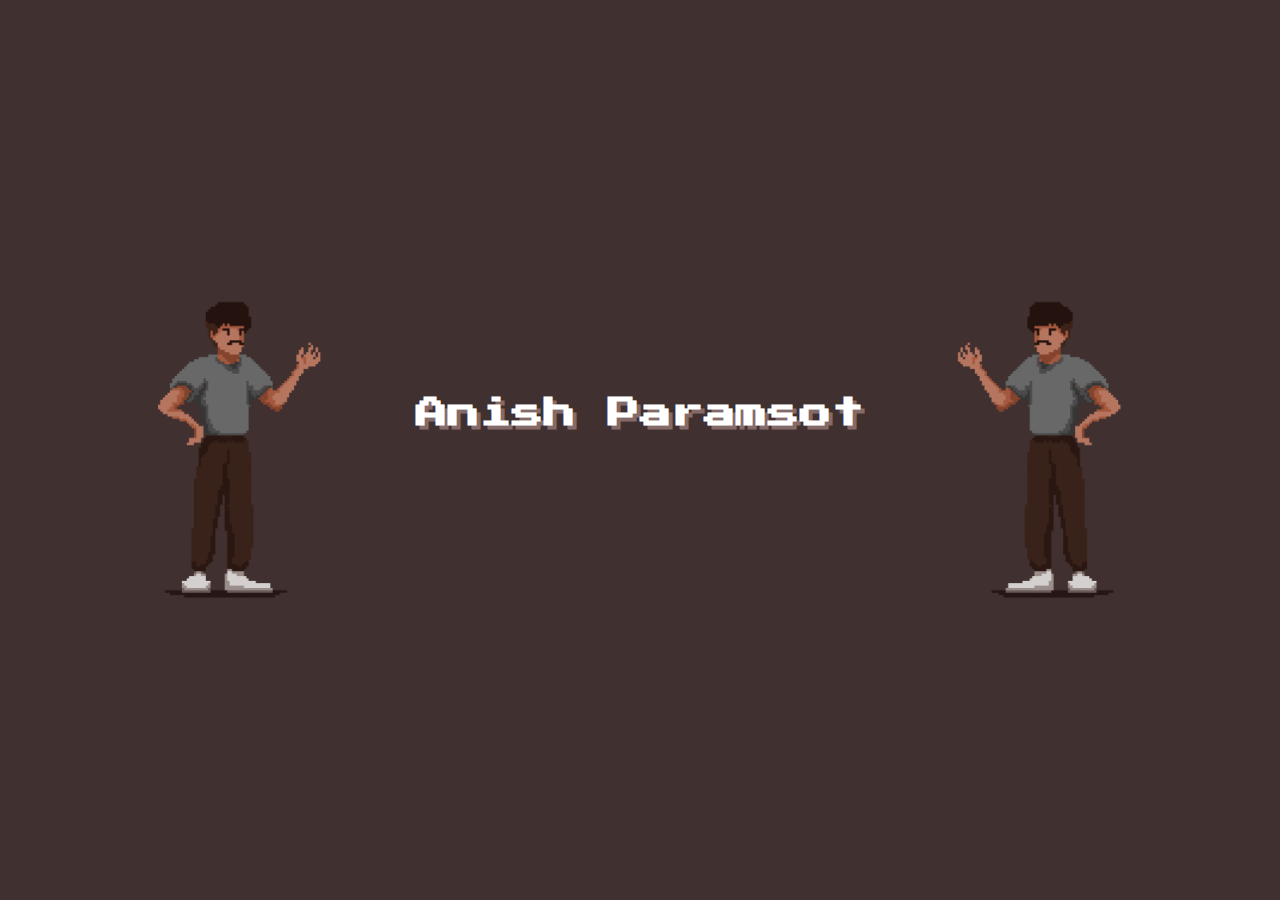
<file: index.html>
<!DOCTYPE html>

<html lang="en">
    <head>
         <title>
            Anish Paramsothy Portfolio (Homepage)
         </title>
         <link rel="stylesheet" href="styles.css"> 
         <link rel="stylesheet" href="https://fonts.google.com/specimen/Cascadia+Code">
         <link rel="stylesheet" href="https://fonts.googleapis.com/css2?family=Press+Start+2P&display=swap">
    </head>
    <body>
        <header>
        </header>

        <main> 
            <div class="content-container">
                <img src="images/Me2.gif" alt="waving" class="right-image">
                <div class="typing-container">
                    <h1 id = "homepage"></h1>
                    <h3 id = "homepage2"></h3>
                    <div class="link-container">
                        <a href = "about.html" id = "about" style = "visibility:hidden">About Me</a>
                        <div class="divider"></div>
                        <a href = "project.html" id = "project" style = "visibility:hidden">Projects</a>
                    </div>
                </div>
                <img src="images/Me.gif" alt="waving" class="right-image">
            </div>
        </main>

        <footer>
        </footer>

        <script src="script.js"></script>
    </body>
</html>
</file>
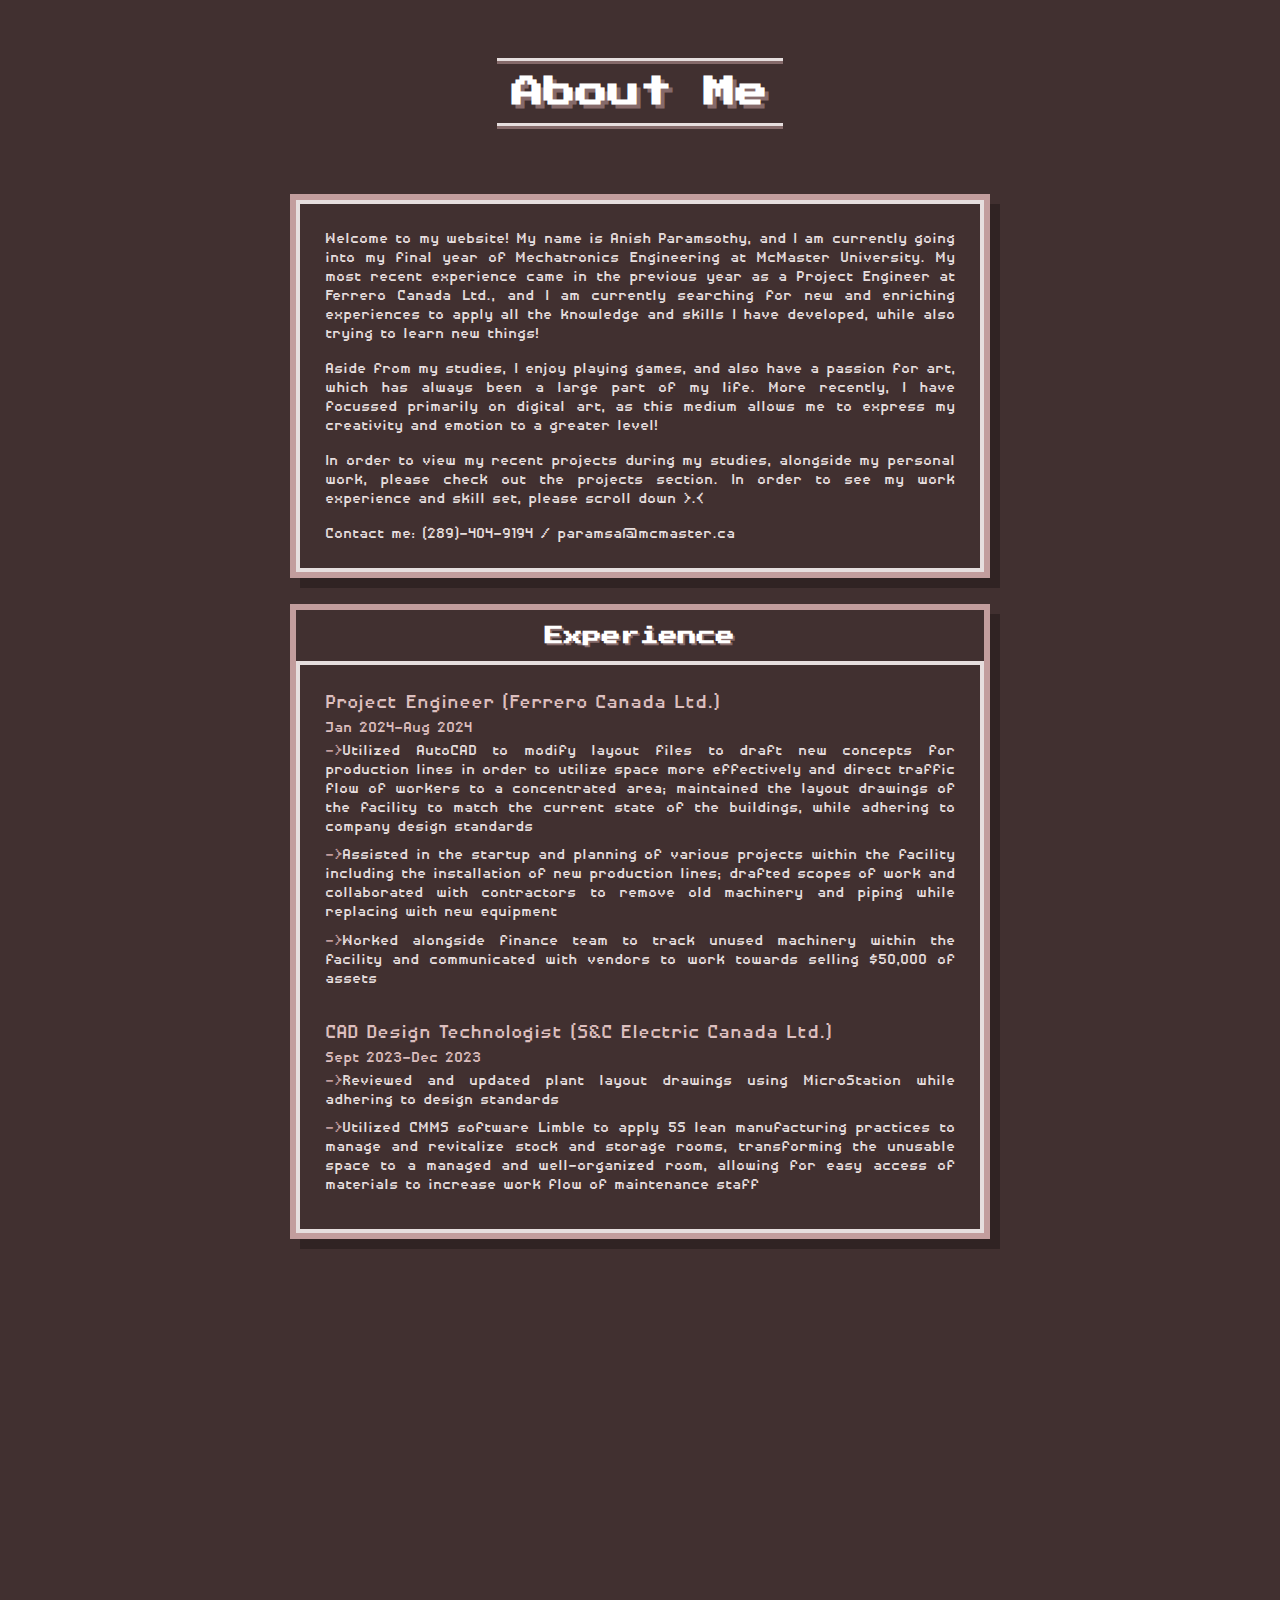
<file: about.html>
<!DOCTYPE html>
    <head>
        <title>
        Anish Paramsothy Portfolio (About Me)
        </title>
        <link rel="stylesheet" href="stylesA.css"> 
        <link rel="stylesheet" href="https://fonts.google.com/specimen/Cascadia+Code">
        <link rel="stylesheet" href="https://fonts.googleapis.com/css2?family=Press+Start+2P&display=swap">
    </head>
    <body>
        <main class="content-container">
            <div class="titlecontainer">
                <div class="titleborder">
                    <h1 id = "title">About Me</h1>
                </div>
            </div>

            <div class="dividervert"></div>

            <div class="link-container">

                <a href = "index.html" id = "index">
                    <h4>Homepage</h6>
                </a>

                <a href="project.html" id = "project"> 
                    <h4>Projects</h6> 
                </a>

                <a href="#" id="resume">
                    <h4>Resume</h6>
                </a>
            </div>

            <div class="dividervert"></div>
            <div class="fade-in">
                <div class="outerborder">
                    <div class="innerborder">
                        <div class="DDB", style="text-align: justify">
                            <h3>
                                Welcome to my website! My name is Anish Paramsothy, and I am currently going into my final year of Mechatronics Engineering at McMaster University. My most recent experience came in the previous year as a Project Engineer at Ferrero Canada Ltd., and I am currently searching for new and enriching experiences to apply all the knowledge and skills I have developed, while also trying to learn new things! 
                            </h3>
                            <div class="dividervert"> </div>
                            <h3>
                                Aside from my studies, I enjoy playing games, and also have a passion for art, which has always been a large part of my life. More recently, I have focussed primarily on digital art, as this medium allows me to express my creativity and emotion to a greater level!
                            </h3>
                            <div class="dividervert"> </div>
                            <h3>
                                In order to view my recent projects during my studies, alongside my personal work, please check out the projects section. In order to see my work experience and skill set, please scroll down >.<
                            </h3>
                            <div class="dividervert"> </div>
                            <h3>
                                Contact me: (289)-404-9194 / paramsa@mcmaster.ca
                            </h3>
                        </div>
                    </div>
                </div>
            </div>
            <div class="dividervert"> </div>
            <div class = "fade-in">
                <div class="outerborder">
                    <div class="dividervert"></div>
                    <div id="subtitle">
                        <h3>Experience</h3>
                    </div>
                    <div class="dividervert"></div>
                    <div class="innerborder">
                        <div class="DDB" style="text-align: justify">
                            <h2 id="subsubtitle">
                                Project Engineer (Ferrero Canada Ltd.) 
                            </h2>
                            <h3 id="subsubtitle">Jan 2024-Aug 2024</h3>
                            <h3>
                                <ul>
                                    <li>Utilized AutoCAD to modify layout files to draft new concepts for production lines in order to utilize space more
                                        effectively and direct traffic flow of workers to a concentrated area; maintained the layout drawings of the facility to
                                        match the current state of the buildings, while adhering to company design standards
                                    </li>
                                    <li>Assisted in the startup and planning of various projects within the facility including the installation of new
                                        production lines; drafted scopes of work and collaborated with contractors to remove old machinery and piping
                                        while replacing with new equipment
                                    </li>
                                    <li>Worked alongside finance team to track unused machinery within the facility and communicated with vendors to
                                        work towards selling $50,000 of assets
                                    </li>
                                </ul>
                            </h3>
                            <div class="dividervert"> </div>
                            <div class="dividervert"> </div>
                            <h2 id="subsubtitle">
                                CAD Design Technologist (S&C Electric Canada Ltd.)
                            </h2>
                            <h3 id="subsubtitle">Sept 2023-Dec 2023</h3>
                            <h3>
                                <ul>
                                    <li>Reviewed and updated plant layout drawings using MicroStation while adhering to design standards
                                    </li>
                                    <li>Utilized CMMS software Limble to apply 5S lean manufacturing practices to manage and revitalize stock and
                                        storage rooms, transforming the unusable space to a managed and well-organized room, allowing for easy access of
                                        materials to increase work flow of maintenance staff 
                                    </li>
                                </ul>
                            </h3>
                        </div>
                    </div>
                </div>
            </div>
            <div class="dividervert"> </div>
            <div class = "fade-in">
                <div class="outerborder">
                    <div class="dividervert"></div>
                    <div id="subtitle">
                        <div class="divider"></div>
                        <h3>Skills</h3>
                    </div>
                    <div class="dividervert"></div>
                    <div class="innerborder">
                        <div class="DDB", style="text-align: justify">
                            <h2 id="subsubtitle">
                                Relevant Coursework (Completed):
                            </h2>
                            <h3>
                                <ul>
                                    <li>CAD/CAM/CAE (Autodesk Inventor, Fusion 360)</li>
                                    <li>Thermal Systems Design</li>
                                    <li>Embedded Systems Design (Verilog, DE1-SoC, C)</li>
                                    <li>Data Structures and Algorithms (C++)</li>
                                    <li>Operating Systems ( C )</li>
                                    <li>Control Systems (Matlab)</li>
                                    <li>Predictive and Intelligent Control</li>
                                </ul>
                            </h3>
                            <div class="dividervert"></div>
                            <h2 id="subsubtitle">
                                Relevant Coursework (In Progress):
                            </h2>
                                <h3>
                                    <ul>
                                        <li>Fluid Mechanics and Heat Transfer</li>
                                        <li>Mechanical Behaviour of Materials</li>
                                        <li>Mechanical Vibrations</li>
                                    </ul>
                                </h3>
                            <div class="dividervert"></div>
                            <h2 id="subsubtitle">
                                CAD:
                            </h2>
                            <h3>
                                <ul>
                                    <li>Autodesk Inventor, Fusion 360, AutoCAD, SketchUp, SolidWorks, MicroStation</li>
                                </ul>
                            </h3>
                            <div class="dividervert"></div>
                            <h2 id="subsubtitle">
                                Software/Hardware:
                            </h2>
                            <h3>
                                <ul>
                                    <li>C, Verilog, C++, Assembly, Python, Matlab, HTML, CSS, JS, Arudino, Raspberry Pi, STM32, DE1-SoC</li>
                                </ul>
                            </h3>
                            <div class="dividervert"></div>
                            <h2 id="subsubtitle">Other:</h2>
                            <h3>
                                <ul>
                                    <li>Microsoft Office Suite (Powerpoint, Excel, Word, Project), Multisim, Maple, Digital Art</li>
                                </ul>
                            </h3>
                        </div>
                    </div>
                </div>
            </div>
            <div id="pdfOverlay" class="pdf-overlay">
                <object id="pdfViewer" type="application/pdf" data=""></object>
            </div>
        </main>
        <script src="scriptA.js"></script>
    </body>
</html>
</file>
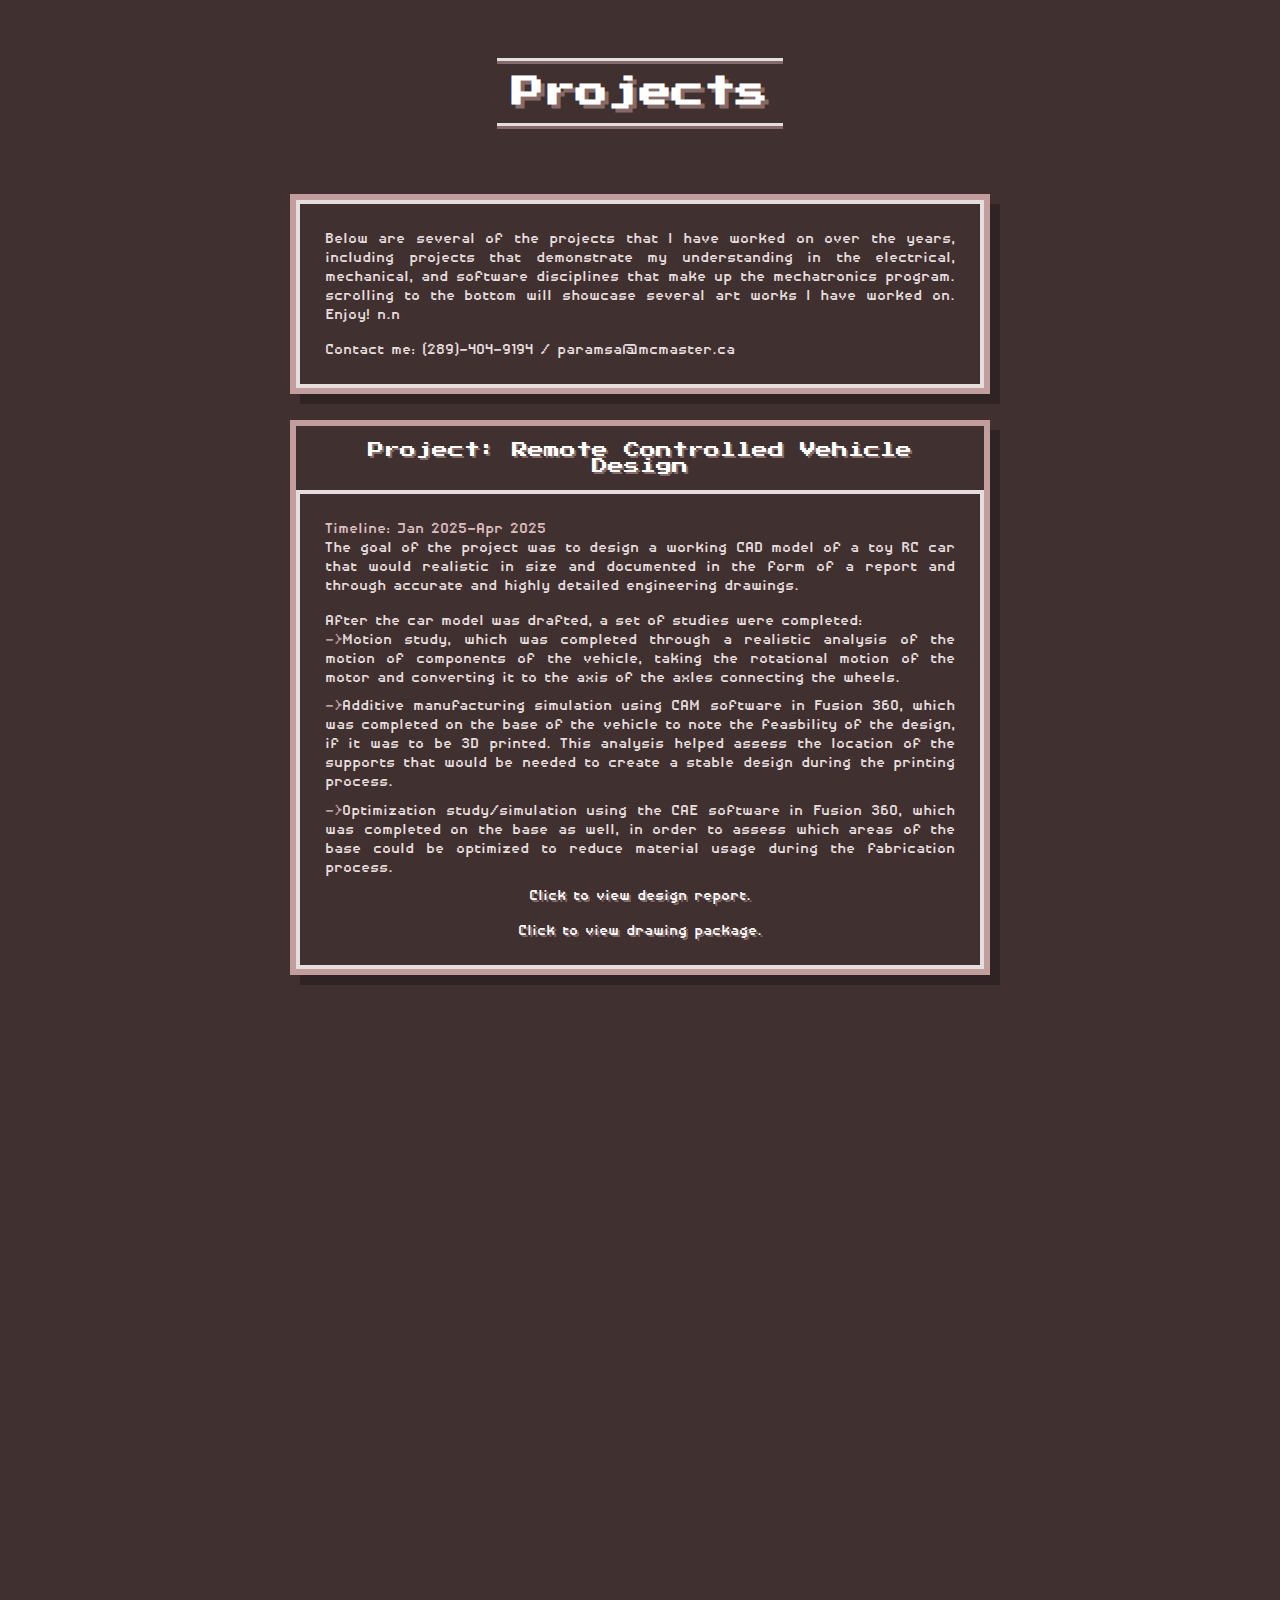
<file: project.html>
<!DOCTYPE html>
    <head>
        <title>
        Anish Paramsothy Portfolio (Projects)
        </title>
        <link rel="stylesheet" href="stylesP.css"> 
        <link rel="stylesheet" href="https://fonts.google.com/specimen/Cascadia+Code">
        <link rel="stylesheet" href="https://fonts.googleapis.com/css2?family=Press+Start+2P&display=swap">
    </head>
    <body>
        <main class="content-container">
            <div class="titlecontainer">
                <div class="titleborder">
                    <h1 id = "title">Projects</h1>
                </div>
            </div>

            <div class="dividervert"></div>

            <div class="link-container">
                <a href="index.html" id="index">
                    <h4>Homepage</h4>
                </a>
                <div class="divider"></div>
                <a href="about.html" id="about">
                    <h4>About Me</h4>
                </a>
            </div>

            <div class="dividervert"></div>

            <div class="fade-in">
                <div class="outerborder">
                    <div class="innerborder">
                        <div class="DDB", style="text-align: justify">
                            <h3>
                                Below are several of the projects that I have worked on over the years, including projects that demonstrate my understanding in the electrical, mechanical, and software disciplines that make up the mechatronics program. scrolling to the bottom will showcase several art works I have worked on. Enjoy! n.n
                            </h3>
                            <div class="dividervert"> </div>
                                <h3>
                                    Contact me: (289)-404-9194 / paramsa@mcmaster.ca
                                </h3>
                        </div>
                    </div>
                </div>
            </div>

            <div class="dividervert"></div>
            
            <div class="fade-in">
                <div class="outerborder">
                    <div class="dividervert"></div>
                    <div id="subtitle">
                        Project: Remote Controlled Vehicle Design
                    </div>
                    <div class="dividervert"></div>
                    <div class="innerborder">
                        <div class="DDB" style="text-align: justify">
                            <div id="subsubtitle">
                                <h3>
                                    Timeline: Jan 2025-Apr 2025
                                </h3>
                            </div>
                            <h3>The goal of the project was to design a working CAD model of a toy RC car that would realistic in size and documented in the form of a report and through accurate and highly detailed engineering drawings.</h3>
                            <div class="dividervert"></div>
                            <h3>After the car model was drafted, a set of studies were completed:</h3>
                            <h3>
                                <ul>
                                    <li>Motion study, which was completed through a realistic analysis of the motion of components of the vehicle, taking the rotational motion of the motor and converting it to the axis of the axles connecting the wheels.</li>
                                    <li>Additive manufacturing simulation using CAM software in Fusion 360, which was completed on the base of the vehicle to note the feasbility of the design, if it was to be 3D printed. This analysis helped assess the location of the supports that would be needed to create a stable design during the printing process.</li>
                                    <li>Optimization study/simulation using the CAE software in Fusion 360, which was completed on the base as well, in order to assess which areas of the base could be optimized to reduce material usage during the fabrication process.</li>
                                </ul>
                            </h3>
                        </div>
                        <div class="DDB" style="text-align: center">
                        <a href="#" id="REMOTEVEHICLEREPORT">
                            <h3>Click to view design report.</h3>
                        </a>
                        <div class="dividervert"></div>
                        <a href="#" id="REMOTEVEHICLEDRAWINGPACKAGE">
                            <h3>Click to view drawing package.</h3>
                        </a>
                        </div>
                    </div>
                </div>
            </div> 

            <div class="dividervert"></div>

            <div class="fade-in">
                <div class="outerborder">
                    <div class="dividervert"></div>
                    <div id="subtitle">
                        Project: SDRAM Controller Interface on FPGA
                    </div>
                    <div class="dividervert"></div>
                    <div class="innerborder">
                        <div class="DDB" style="text-align: justify">
                            <div id="subsubtitle">
                                <h3>
                                    Timeline: March 2025
                                </h3>
                            </div>
                            <h3>A smaller project on the DE1-SoC which allowed me to understand and learn how to develop hardware/software codesign through the FPGA. The goal of this prject was to connect the SDRAM memory chip of the DE1-SoC to the Avalon interface also present on the board, which would allow for software implementation to be connected to the chip. The project required us to develop an SOPC (system on programmable chip), which would eventually allow C code to be transferrable to the FPGA. </h3>
                            <div class="dividervert"></div>
                            <div class="DDB" style="text-align: center">
                                <a href="#" id="SDRAM">
                                    <h3>Click to view design report.</h3>
                                </a>
                            </div>
                        </div>
                    </div>
                </div>
            </div> 

            <div class="dividervert"></div>

            <div class="fade-in">
                <div class="outerborder">
                    <div class="dividervert"></div>
                    <div id="subtitle">
                        Project: Digital Signal Processing on FPGA
                    </div>
                    <div class="dividervert"></div>
                    <div class="innerborder">
                        <div class="DDB" style="text-align: justify">
                            <div id="subsubtitle">
                                <h3>
                                    Timeline: Feb 2025
                                </h3>
                            </div>
                            <h3>A smaller project that utilized the DE1-SoC FPGA to develop a signal processor that could take in sound input and either replay it with an echo or with specific frequencies removed. The echo worked by taking thee original sound and running it through a shift register, while adding that output to the original sound. We also developed a FIR filter to remove specific frequecies from the sound input.</h3>
                        <div class="dividervert"></div>
                            <h3>This project was developed using hardware design completed in Verilog, with the mathematical component of the FIR filter completed in MATLAB.</h3>    
                        <div class="dividervert"></div>
                        <div class="DDB" style="text-align: center">
                            <a href="#" id="SIGNALPROCESSOR">
                                <h3>Click to view design report.</h3>
                            </a>
                        </div>
                        </div>
                    </div>
                </div>
            </div> 

            <div class="dividervert"></div>

            <div class="fade-in">
                <div class="outerborder">
                    <div class="dividervert"></div>
                    <div id="subtitle">
                        Personal: Art
                    </div>
                    <div class="dividervert"></div>
                    <div class="innerborder">
                        <div class="DDB" style="text-align: justify">
                            <div id="subsubtitle">
                                <h3>
                                    Timeline: N/A
                                </h3>
                            </div>
                            <h3>Below are several artworks I have completed over several years. I love working in many different mediums such as pencil/ink, paint and digital art! Click the links below to view.</h3>
                            <div class="dividervert"></div>
                            <div class="DDB" style="text-align: center">
                                <a href="#" id="ART1">
                                    <h3>Chadwick Boseman Portrait (Pencil)</h3>
                                </a>
                            </div>
                            <div class="dividervert"></div>
                            <div class="DDB" style="text-align: center">
                                <a href="#" id="ART2">
                                    <h3>Benedict Cumberbatch Portrait (Painting)</h3>
                                </a>
                            </div>
                            <div class="dividervert"></div>
                            <div class="DDB" style="text-align: center">
                                <a href="#" id="ART3">
                                    <h3>Anime Poster Recreation (Digital)</h3>
                                </a>
                            </div>
                            <div class="dividervert"></div>
                            <div class="DDB" style="text-align: center">
                                <a href="#" id="ART4">
                                    <h3>Anime Poster 1 (Original, Digital)</h3>
                                </a>
                            </div>
                            <div class="dividervert"></div>
                            <div class="DDB" style="text-align: center">
                                <a href="#" id="ART5">
                                    <h3>Anime Poster 2 (Original, Digital)</h3>
                                </a>
                            </div>
                        </div>
                    </div>
                </div>
            </div>             
            <div id="pdfOverlay" class="pdf-overlay">
                <object id="pdfViewer" type="application/pdf" data=""></object>
            </div>
        </main>
        <script src="scriptP.js"></script>
    </body>
</html>
</file>
<file: styles.css>
* {
    margin: 0;
    padding: 0;
    box-sizing: border-box
}

body {
    font-family: 'Cascadia Code', 'Arial', sans-serif;
    background-color: #413030;
    color: #856a6a;
    display: flex;
    flex-direction: column;
    height: 100vh;
    padding: 2rem;
}

main {
    font-family: 'Press Start 2P', 'Arial', sans-serif;
    display: flex;
    flex-direction: column;
    justify-content: center;
    align-items: center;
    flex-grow: 1;
    padding: 2vw;
}

main h1, main h2 {
    margin-bottom: 10px;
}

footer {
    display: flex;
    justify-content: center;
}

a {
    color: #856a6a;
    text-decoration: none;
    display: inline-block;
}

a:hover {
    animation: pulse 1s steps(1, end) infinite;
}

#about.clicked, #project.clicked {
    color: #eb7272;
    text-shadow: 2px 2px 0 #623d3d;
    transform: scale(1.1);
}

@keyframes pulse {
    0% { transform: scale(1.1); color: #856a6a; text-shadow:2px 2px 0 #2e2525}
    50% { transform: scale(1); color: #ffffff; text-shadow:2px 2px 0 #856a6a}
}

#homepage {
    color: #ffffff; /* Main text color */
    text-shadow: 4px 4px 0 #856a6a; /* offset and shadow color */
    min-height: 1.2em;
    height: 1.2;
}

#homepage2 {
    color: #c29d9d;
    min-height: 1.2em;
    height: 1.2em;
}

#about, #project {
    color: #ffffff;
    text-shadow: 2px 2px 0 #856a6a;
    min-height: 1.2em;
    height: 1.2em;
}

.divider {
    display: flex;
    align-items: center;
    margin-right: 1rem;
    margin-left: 1rem;
}

.content-container {
    display: flex;
    align-items: center;
    justify-content: center;
    gap: 2rem; /* Responsive spacing between items */
    width: 100%;
    padding: 0 20px;
}

.right-image {
    max-height: 300px;
    width: auto;
    max-width: 30%; /* Prevent images from dominating on small screens */
    flex-shrink: 0;
}

@media (max-width: 768px) {
    .content-container {
        flex-direction: column; /* Stack items vertically */
        gap: 1rem;
    }
}

.typing-container {
    height: auto;
    display: flex;
    flex-direction: column;
    align-items: center;
    justify-content: center;
    flex-shrink: 0;
    width: 100%; 
    max-width: 550px; 
    min-width: 300px; 
}

/* X.XXem-> space equal to X.XX times the font size currently used */
.link-container {
    height: auto;
    min-height: 2em; 
    padding: 0.5em 1em;
    display: flex;
    align-items: center;
    justify-content: center;
}

.delete-animation {
    position: relative;
    overflow: hidden;
}

.delete-animation::after {
    content: '';
    position: absolute;
    top: 0;
    right: 0;
    width: 100%;
    height: 100%;
    background: #413030;
    animation: deleteRightToLeft 2s steps(6, jump-none) forwards;
}

@keyframes deleteRightToLeft {
    0%   { transform: translateX(100%); }
    16%  { transform: translateX(83.33%); }
    32%  { transform: translateX(66.66%); }
    48%  { transform: translateX(50%); }
    64%  { transform: translateX(33.33%); }
    80%  { transform: translateX(16.66%); }
    100% { transform: translateX(0); }
}
</file>
<file: stylesA.css>
* {
    margin: 0;
    padding: 0;
    box-sizing: border-box;
}

@font-face {
    font-family: 'DDB';
    src: url('fonts/DISPOSABLE-DROID-BB.otf') format('opentype');
    font-weight: 1000;
    font-style: normal;
    font-display: swap;
}

.DDB {
    font-family: 'DDB', 'Cascadia Code', 'Arial', sans-serif;
    color: #e6dede;
}

.cascadia {
    font-family: 'Cascadia Code', 'Arial', sans-serif;
    color: #e6dede; 
}

body {
    font-family: 'DDB', 'Cascadia Code', 'Arial', sans-serif;
    background-color: #413030;
    color: #856a6a;
    display: flex;
    flex-direction: column;
    min-height: 100vh;
    padding: 2rem;
}

main {
    font-family: 'Press Start 2P', 'Arial', sans-serif;
    display: flex;
    flex-direction: column;
    justify-content: center;
    align-items: center;
    flex-grow: 1;
    padding: 2vw;
}

footer {
    display: flex;
    justify-content: center;
}

a {
    color: #ffffff;
    text-shadow: 2px 2px 0 #856a6a;
    text-decoration: none;
    display: inline-block;
    margin-left: 10px;
    margin-right: 10px
}

a:hover {
    animation: pulse 1s steps(1, end) infinite;
}

@keyframes pulse {
    0% { transform: scale(1.2); color: #856a6a; text-shadow:2px 2px 0 #2e2525}
    50% { transform: scale(1); color: #ffffff; text-shadow:2px 2px 0 #856a6a}
}

#index, #project, #resume {
    color: #ffffff;
    text-shadow: 2px 2px 0 #856a6a;
}

#title {
    color: #ffffff; /* main text color */
    text-shadow: 4px 4px 0 #856a6a;  /* offset and shadow color */
    padding: 15px;
}

#subtitle {
    color: #ffffff; /* main text color */
    text-shadow: 2px 2px 0 #856a6a;  /* offset and shadow color */
    margin-right: 15px;
    margin-left: 15px;
}

#subsubtitle {
    color: #ddbfbf;
    min-height: 1.2em;
    height: 1.2em;
}

#index.clicked, #project.clicked, #resume.clicked {
    color: #eb7272;
    text-shadow: 2px 2px 0 #623d3d;
    transform: scale(1.2);
}

.divider {
    display: flex;
    align-items: center;
    margin-right: 1rem;
    margin-left: 1rem;
}

.dividervert {
    display: flex;
    align-items: center;
    margin-top: 1rem;
}

.link-container {
    height: auto;
    min-height: 1em; 
    display: flex;
    flex-wrap: wrap;
    gap: 1rem;
    align-items: center;
    justify-content: center;
}

.titlecontainer {
    height: auto;
    display: flex;
    flex-direction: column;
    align-items: center;
    justify-content: center;
}

.titleborder {
    position: relative;
    color: #e6dede;
    border-top: 3px solid currentColor; 
    border-bottom: 3px solid currentColor;
    margin-bottom: 10px;
}
  

.titleborder::before {
    content: "";
    position: absolute;
    top: 0;             /* Aligns with the top edge */
    left: 0;
    right: 0;
    height: 3px;        
    background: currentColor; 
    box-shadow: 
      0 2px 0 #856a6a,     /* Hard shadow (offset-y, no blur/spread) */
      0 3px 0 #856a6a;    
    transform: translateY(-3px); /* Moves shadow above the border */
}
  
.titleborder::after {
    content: "";
    position: absolute;
    bottom: 0;          /* Aligns with the bottom edge */
    left: 0;
    right: 0;
    height: 3px;       
    background: currentColor; 
    box-shadow: 
      0 2px 0 #856a6a,    /* Hard shadow (offset-y, no blur/spread) */
      0 3px 0 #856a6a;   
    transform: translateY(3px); /* Moves shadow below the border */
}

.outerborder {
    border: 6px solid #c29d9d;
    display: inline-block;
    margin-top: 10px;
    box-shadow: 10px 10px 0 #302323;
    max-width: 700px;
}

.innerborder {
    border: 4px solid #e6dede;
    padding: 25px;
    max-width: 700px;        /* limits width */
    margin: 0 auto;          /* centers horizontally */
    text-align: center;      /* centers text inside */
    word-wrap: break-word;   /* breaks long words if needed */
}

.content-container {
    position: relative;
    overflow: hidden;
}

.content-container::before {
    content: '';
    position: absolute;
    top: 0;
    right: 0;
    width: 100%;
    height: 100%;
    background: #413030;
    animation: appeartoptobottom 10s steps(14, jump-none) forwards;
}

.image-container {
    border: 6px solid #c29d9d;
    display: inline-block;
    margin: 10px auto;
    box-shadow: 10px 10px 0 #302323;
    max-width: 250px; 
}

.image-container img {
    border: 4px solid #e6dede;
    width: 100%;
    height: auto;
    display: block;
    max-width: 100%;
}

@keyframes appeartoptobottom {
    0%   { transform: translateY(0%); }
    16%  { transform: translateY(16.66%); }
    32%  { transform: translateY(33.33%); }
    48%  { transform: translateY(50%); }
    64%  { transform: translateY(66.66%); }
    80%  { transform: translateY(83.33%); }
    100% { transform: translateY(100%); }
}

.pdf-overlay {
    display: none;
    position: fixed;
    top: 0;
    left: 0;
    width: 100%;
    height: 100%;
    background-color: rgba(0, 0, 0, 0.85);
    z-index: 1000;
    cursor: pointer;
  }

.pdf-overlay object {
    width: 90%;
    height: 90%;
    margin: 2% auto;
    display: block;
    background: white;
    border: 4px solid #c29d9d;
  }

.delete-animation {
    position: relative;
    overflow: hidden;
}

.delete-animation::after {
    content: '';
    position: absolute;
    top: 0;
    right: 0;
    width: 100%;
    height: 100%;
    background: #413030;
    animation: deleteRightToLeft 2s steps(6, jump-none) forwards;
}

@keyframes deleteRightToLeft {
    0%   { transform: translateY(100%); }
    16%  { transform: translateY(83.33%); }
    32%  { transform: translateY(66.66%); }
    48%  { transform: translateY(50%); }
    64%  { transform: translateY(33.33%); }
    80%  { transform: translateY(16.66%); }
    100% { transform: translateY(0); }
}

.fade-in {
    opacity: 0;
    transform: translateY(20px); 
    transition: opacity 0.6s ease-out, transform 0.6s ease-out;
    width: 100%;
    text-align: center;
}

.fade-in.is-visible {
    opacity: 1; 
    transform: translateY(0); 
}

.fade-in.is-not-visible {
    opacity: 0; 
    transform: translateY(20px); 
}

.DDB ul {
    list-style: none;
}

.DDB li {
    position: relative;
    margin-bottom: 0.5em;
}
  
.DDB li::before {
    content: "->"; 
    color: #c29d9d; 
    display: inline-block;
}
</file>
<file: stylesP.css>
* {
    margin: 0;
    padding: 0;
    box-sizing: border-box;
}

@font-face {
    font-family: 'DDB';
    src: url('fonts/DISPOSABLE-DROID-BB.otf') format('opentype');
    font-weight: 1000;
    font-style: normal;
    font-display: swap;
}

.DDB {
    font-family: 'DDB', 'Cascadia Code', 'Arial', sans-serif;
    color: #e6dede;
}

.cascadia {
    font-family: 'Cascadia Code', 'Arial', sans-serif;
    color: #e6dede; 
}

body {
    font-family: 'DDB', 'Cascadia Code', 'Arial', sans-serif;
    background-color: #413030;
    color: #856a6a;
    display: flex;
    flex-direction: column;
    min-height: 100vh;
    padding: 2rem;
}

main {
    font-family: 'Press Start 2P', 'Arial', sans-serif;
    display: flex;
    flex-direction: column;
    justify-content: center;
    align-items: center;
    flex-grow: 1;
    padding: 2vw;
}

footer {
    display: flex;
    justify-content: center;
}

a {
    color: #ffffff;
    text-shadow: 2px 2px 0 #856a6a;
    text-decoration: none;
    display: inline-block;
}

a:hover {
    animation: pulse 1s steps(1, end) infinite;
}

@keyframes pulse {
    0% { transform: scale(1.2); color: #856a6a; text-shadow:2px 2px 0 #2e2525}
    50% { transform: scale(1); color: #ffffff; text-shadow:2px 2px 0 #856a6a}
}

#index, #about {
    color: #ffffff;
    text-shadow: 2px 2px 0 #856a6a;
}

#title {
    color: #ffffff; /* main text color */
    text-shadow: 4px 4px 0 #856a6a;  /* offset and shadow color */
    padding: 15px;
}

#subtitle {
    color: #ffffff; /* main text color */
    text-shadow: 2px 2px 0 #856a6a;  /* offset and shadow color */
    margin-right: 30px;
    margin-left: 30px;
}

#subsubtitle {
    color: #ddbfbf;
    min-height: 1.2em;
    height: 1.2em;
}

#index.clicked, #about.clicked {
    color: #eb7272;
    text-shadow: 2px 2px 0 #623d3d;
    transform: scale(1.2);
}

.typing {
    max-height: 300px;
    justify-content: center;
    width: auto;
    max-width: 50%; /* Prevent images from dominating on small screens */
    flex-shrink: 0;
}

.divider {
    display: flex;
    align-items: center;
    margin-right: 1rem;
    margin-left: 1rem;
}

.dividervert {
    display: flex;
    align-items: center;
    margin-top: 1rem;
}

.link-container {
    height: auto;
    min-height: 1em; 
    display: flex;
    flex-wrap: wrap;
    gap: 1rem;
    align-items: center;
    justify-content: center;
}

.titlecontainer {
    height: auto;
    display: flex;
    flex-direction: column;
    align-items: center;
    justify-content: center;
}

.titleborder {
    position: relative;
    color: #e6dede;
    border-top: 3px solid currentColor;
    border-bottom: 3px solid currentColor;
    margin-bottom: 10px;
}
  
  /* Sharp shadow for TOP border */
.titleborder::before {
    content: "";
    position: absolute;
    top: 0;             /* Aligns with the top edge */
    left: 0;
    right: 0;
    height: 3px;        
    background: currentColor; 
    box-shadow: 
      0 2px 0 #856a6a,     /* Hard shadow (offset-y, no blur/spread) */
      0 3px 0 #856a6a;     
    transform: translateY(-3px); /* Moves shadow above the border */
}
  
  /* Sharp shadow for BOTTOM border */
.titleborder::after {
    content: "";
    position: absolute;
    bottom: 0;          /* Aligns with the bottom edge */
    left: 0;
    right: 0;
    height: 3px;       
    background: currentColor; 
    box-shadow: 
      0 2px 0 #856a6a,    /* Hard shadow (offset-y, no blur/spread) */
      0 3px 0 #856a6a;    
    transform: translateY(3px); /* Moves shadow below the border */
}

.outerborder {
    border: 6px solid #c29d9d;
    display: inline-block;
    margin-top: 10px;
    box-shadow: 10px 10px 0 #302323;
    max-width: 700px;
}

.innerborder {
    border: 4px solid #e6dede;
    padding: 25px;
    max-width: 700px;        /* limits width */
    margin: 0 auto;          /* centers horizontally */
    text-align: center;      /* centers text inside */
    word-wrap: break-word;   /* breaks long words if needed */
}

.content-container {
    position: relative;
    overflow: hidden;
}

.content-container::before {
    content: '';
    position: absolute;
    top: 0;
    right: 0;
    width: 100%;
    height: 100%;
    background: #413030;
    animation: appeartoptobottom 2s steps(6, jump-none) forwards;
}

@keyframes appeartoptobottom {
    0%   { transform: translateY(0%); }
    16%  { transform: translateY(16.66%); }
    32%  { transform: translateY(33.33%); }
    48%  { transform: translateY(50%); }
    64%  { transform: translateY(66.66%); }
    80%  { transform: translateY(83.33%); }
    100% { transform: translateY(100%); }
}

.pdf-overlay {
    display: none;
    position: fixed;
    top: 0;
    left: 0;
    width: 100%;
    height: 100%;
    background-color: rgba(0, 0, 0, 0.85);
    z-index: 1000;
    cursor: pointer;
  }

.pdf-overlay object {
    width: 90%;
    height: 90%;
    margin: 2% auto;
    display: block;
    background: white;
    border: 4px solid #c29d9d;
}

.pdf-overlay img {
    max-width: 100vw;      /* % of the viewport width */
    max-height: 100vh;     /* % of the viewport height */
    width: auto;
    height: auto;
    display: block;
    margin: auto;
    border: 4px solid #c29d9d;
    background: white;
    object-fit: contain;
    box-shadow: 0 0 20px rgba(0,0,0,0.5);
}

.delete-animation {
    position: relative;
    overflow: hidden;
}

.delete-animation::after {
    content: '';
    position: absolute;
    top: 0;
    right: 0;
    width: 100%;
    height: 100%;
    background: #413030;
    animation: deleteRightToLeft 2s steps(6, jump-none) forwards;
}

@keyframes deleteRightToLeft {
    0%   { transform: translateY(100%); }
    16%  { transform: translateY(83.33%); }
    32%  { transform: translateY(66.66%); }
    48%  { transform: translateY(50%); }
    64%  { transform: translateY(33.33%); }
    80%  { transform: translateY(16.66%); }
    100% { transform: translateY(0); }
}

.fade-in {
    opacity: 0;
    transform: translateY(20px); 
    transition: opacity 0.6s ease-out, transform 0.6s ease-out;
    width: 100%;
    text-align: center;
}

.fade-in.is-visible {
    opacity: 1; 
    transform: translateY(0); 
}

.fade-in.is-not-visible {
    opacity: 0; 
    transform: translateY(20px); 
}

.DDB ul {
    list-style: none;
}

.DDB li {
    position: relative;
    margin-bottom: 0.5em;
}
  
.DDB li::before {
    content: "->"; 
    color: #c29d9d; 
    display: inline-block;
}

.image-row {
  display: flex;
  align-items: center; 
  gap: 8px; 
}
</file>
